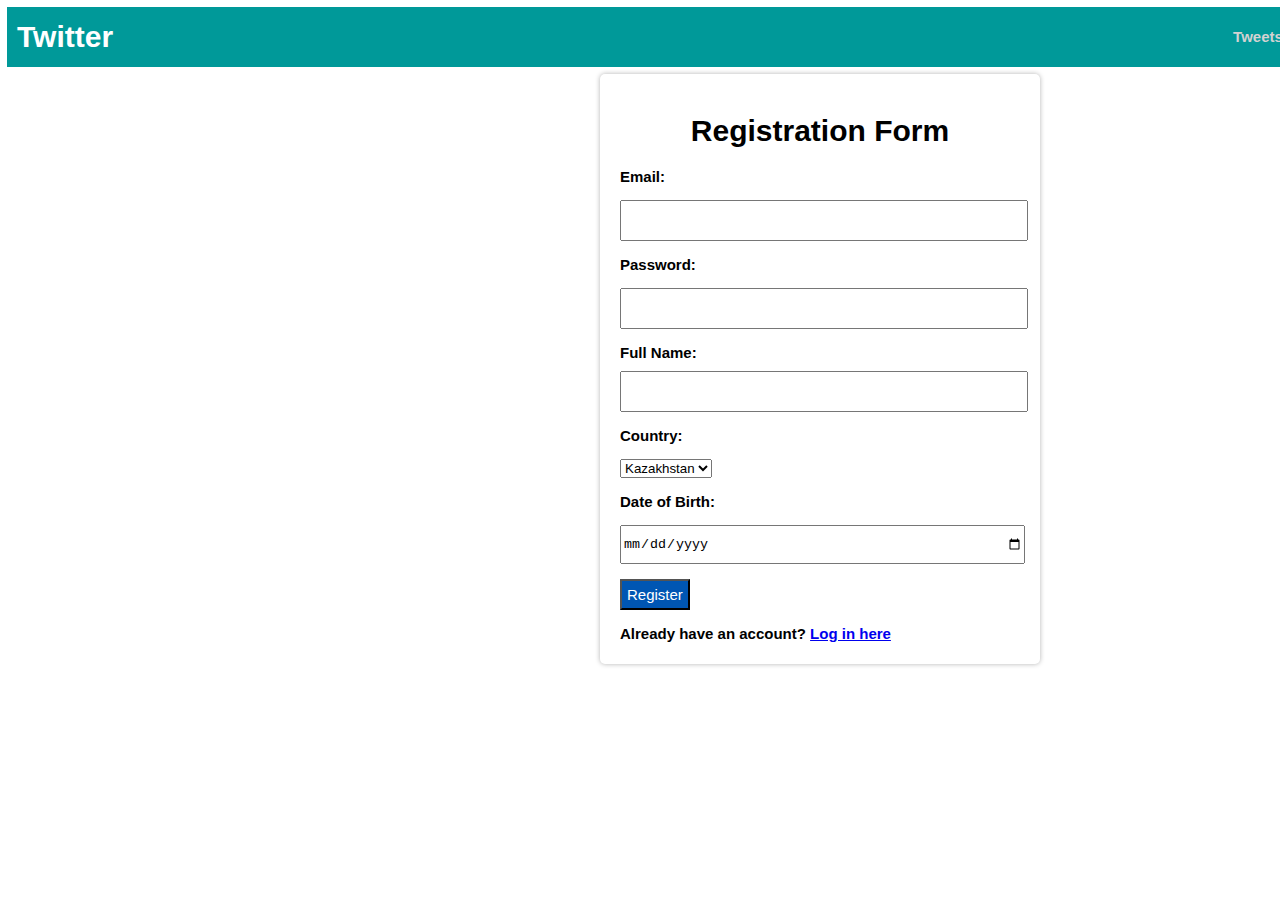
<file: index.html>
<!DOCTYPE html>
<html>
<head>
  <title>Registration Form</title>
  <link rel="stylesheet" href="Twiter.css">
</head>
<body>
<div class="container">
  <div class="header">
    <p class="insideh">Twitter</p>
    <p><a href="#" class="insidehref" style="font-size: 15px; margin-left: 50px">Tweets</a></p>
    <p><a href="login.html" class="insidehref" style="font-size: 15px;">Logout</a></p>
    <p><a href="index.html" class="insidehref" style="font-size: 15px;">Register</a></p>
  </div>
</div>
<div class="header2">
<h1 style="text-align: center; font-size: 30px">Registration Form</h1>
<form id="registrationForm">
  <label for="email" style="font-size: 15px">Email:</label>
  <br>
  <input type="email" id="email" required style="margin-top: 15px; margin-bottom: 15px"><br>
  <label for="password">Password:</label>
  <br>
  <input type="password" id="password" required style="margin-bottom: 15px; margin-top: 15px"><br>

  <label for="fullName">Full Name:</label>
  <br>
  <input type="text" id="fullName" required style="margin-top: 10px; margin-bottom: 15px"><br>

  <label for="country" style="margin-bottom: 15px">Country:</label>
  <br>
  <select id="country" style="margin-bottom: 15px; margin-top: 15px">
    <option>Kazakhstan</option>
    <option>USA</option>
    <option>Germany</option>
  </select>
 <br>

  <label for="birthdate">Date of Birth:</label>
  <br>
  <input type="date" id="birthdate" required style="margin-top: 15px; margin-bottom: 15px"><br>

  <button type="button" onclick="register()" style="padding: 5px; font-size: 15px; background-color: #0056b3; color: white">Register</button>
</form>

<div id="registrationMessage" style="display: none; color: green;">
  Registration successful! You can now log in.
</div>
<p>Already have an account? <a href="login.html">Log in here</a></p>
</div>

<script>
  function register() {
    let email = document.getElementById("email").value;
    let password = document.getElementById("password").value;
    let fullName = document.getElementById("fullName").value;
    let country = document.getElementById("country").value;
    let birthdate = document.getElementById("birthdate").value;

    console.log("Registered User:");
    console.log("Email: " + email);
    console.log("Password: " + password);
    console.log("Full Name: " + fullName);
    console.log("Country: " + country);
    console.log("Date of Birth: " + birthdate);

    saveUserDataToLocalStorage(email, password, fullName, country, birthdate); // Pass password to function
    showRegistrationMessage();
  }


  function saveUserDataToLocalStorage(email, password, fullName, country, birthdate) {
    var userData = {
      email: email,
      password: password,
      fullName: fullName,
      country: country,
      birthdate: birthdate
    };

    localStorage.setItem("userData", JSON.stringify(userData));
  }

  function showRegistrationMessage() {
    let messageDiv = document.getElementById("registrationMessage");
    messageDiv.style.display = "block";
  }
</script>
</body>
</html>
</file>
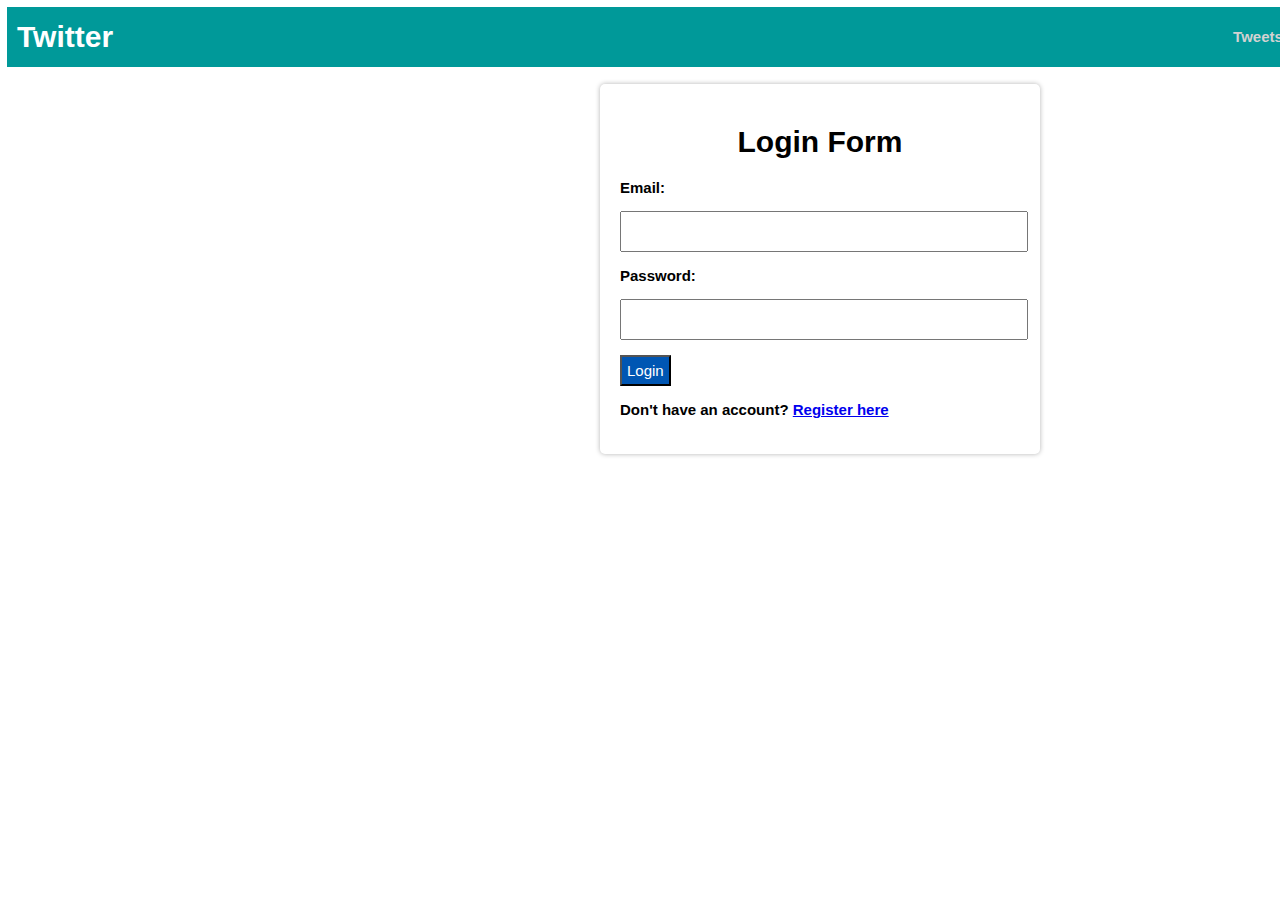
<file: login.html>
<!DOCTYPE html>
<html>
<head>
    <title>Login Form</title>
    <link rel="stylesheet" href="Twiter.css">
</head>
<body>
<div class="container">
    <div class="header">
        <p class="insideh">Twitter</p>
        <p><a href="#" class="insidehref" style="font-size: 15px; margin-left: 50px">Tweets</a></p>
        <p><a href="login.html" class="insidehref" style="font-size: 15px;">Logout</a></p>
        <p><a href="index.html" class="insidehref" style="font-size: 15px;">Register</a></p>
    </div>
</div>
<div class="header3">
<div id="loginFormContainer">
    <h1 style="text-align: center">Login Form</h1>
    <form id="loginForm">
        <label for="loginEmail" style="margin-bottom: 15px; margin-top: 15px">Email:</label>
        <br>
        <input type="email" id="loginEmail" required style="margin-bottom: 15px; margin-top: 15px"><br>

        <label for="loginPassword" style="margin-bottom: 15px; margin-top: 15px">Password:</label>
        <input type="password" id="loginPassword" required style="margin-bottom: 15px; margin-top: 15px"><br>

        <button type="button" onclick="login()" style="padding: 5px; font-size: 15px; background-color: #0056b3; color: white">Login</button>
    </form>
    <p>Don't have an account? <a href="index.html">Register here</a></p>
</div>

<div id="welcomeSection" style="display: none;">
    <h1>Welcome, <span id="userFullName"></span>!</h1>
    <div id="userData" style="display: none;">

        <p id="userEmail"></p>
        <p id="userCountry"></p>
        <p id="userBirthdate"></p>
    </div>
</div>
</div>

<script>
    window.onload = function() {
        displayUserDataFromLocalStorage();
    };

    function login() {
        let loginEmail = document.getElementById("loginEmail").value;
        let loginPassword = document.getElementById("loginPassword").value;

        let userData = localStorage.getItem("userData");

        if (userData) {
            userData = JSON.parse(userData);
            if (loginEmail === userData.email && loginPassword === userData.password) {
                document.getElementById("loginFormContainer").style.display = "none";
                document.getElementById("welcomeSection").style.display = "block";
                document.getElementById("userFullName").textContent = userData.fullName;

                document.getElementById("userEmail").textContent = "Email: " + userData.email;
                document.getElementById("userCountry").textContent = "Country: " + userData.country;
                document.getElementById("userBirthdate").textContent = "Date of Birth: " + userData.birthdate;
                document.getElementById("userData").style.display = "block";
            } else {
                showError("Incorrect email or password");
            }
        } else {
            showError("No user data found");
        }
    }

    function displayUserDataFromLocalStorage() {
        let userData = localStorage.getItem("userData");

        if (userData) {
            userData = JSON.parse(userData);
            document.getElementById("userFullName").textContent = userData.fullName;
        }
    }

    function showError(message) {
        let loginForm = document.getElementById("loginForm");
        let errorDiv = document.createElement("div");
        errorDiv.textContent = message;
        errorDiv.style.color = "red";
        loginForm.appendChild(errorDiv);
    }
</script>
</body>
</html>
</file>
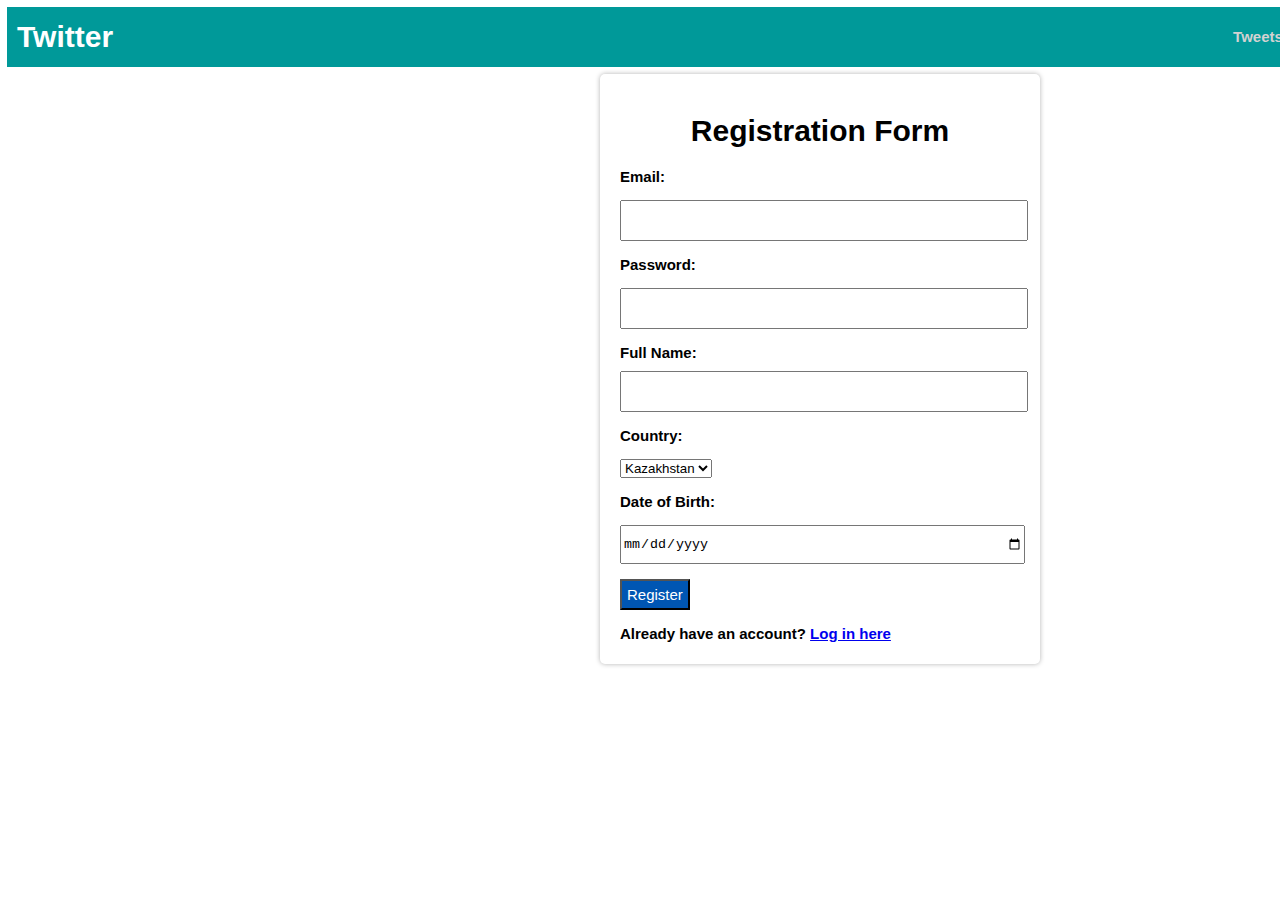
<file: register.html>
<!DOCTYPE html>
<html>
<head>
  <title>Registration Form</title>
  <link rel="stylesheet" href="Twiter.css">
</head>
<body>
<div class="container">
  <div class="header">
    <p class="insideh">Twitter</p>
    <p><a href="#" class="insidehref" style="font-size: 15px; margin-left: 50px">Tweets</a></p>
    <p><a href="login.html" class="insidehref" style="font-size: 15px;">Logout</a></p>
    <p><a href="register.html" class="insidehref" style="font-size: 15px;">Register</a></p>
  </div>
</div>
<div class="header2">
<h1 style="text-align: center; font-size: 30px">Registration Form</h1>
<form id="registrationForm">
  <label for="email" style="font-size: 15px">Email:</label>
  <br>
  <input type="email" id="email" required style="margin-top: 15px; margin-bottom: 15px"><br>
  <label for="password">Password:</label>
  <br>
  <input type="password" id="password" required style="margin-bottom: 15px; margin-top: 15px"><br>

  <label for="fullName">Full Name:</label>
  <br>
  <input type="text" id="fullName" required style="margin-top: 10px; margin-bottom: 15px"><br>

  <label for="country" style="margin-bottom: 15px">Country:</label>
  <br>
  <select id="country" style="margin-bottom: 15px; margin-top: 15px">
    <option>Kazakhstan</option>
    <option>USA</option>
    <option>Germany</option>
  </select>
 <br>

  <label for="birthdate">Date of Birth:</label>
  <br>
  <input type="date" id="birthdate" required style="margin-top: 15px; margin-bottom: 15px"><br>

  <button type="button" onclick="register()" style="padding: 5px; font-size: 15px; background-color: #0056b3; color: white">Register</button>
</form>

<div id="registrationMessage" style="display: none; color: green;">
  Registration successful! You can now log in.
</div>
<p>Already have an account? <a href="login.html">Log in here</a></p>
</div>

<script>
  function register() {
    let email = document.getElementById("email").value;
    let password = document.getElementById("password").value;
    let fullName = document.getElementById("fullName").value;
    let country = document.getElementById("country").value;
    let birthdate = document.getElementById("birthdate").value;

    console.log("Registered User:");
    console.log("Email: " + email);
    console.log("Password: " + password);
    console.log("Full Name: " + fullName);
    console.log("Country: " + country);
    console.log("Date of Birth: " + birthdate);

    saveUserDataToLocalStorage(email, password, fullName, country, birthdate); // Pass password to function
    showRegistrationMessage();
  }


  function saveUserDataToLocalStorage(email, password, fullName, country, birthdate) {
    var userData = {
      email: email,
      password: password,
      fullName: fullName,
      country: country,
      birthdate: birthdate
    };

    localStorage.setItem("userData", JSON.stringify(userData));
  }

  function showRegistrationMessage() {
    let messageDiv = document.getElementById("registrationMessage");
    messageDiv.style.display = "block";
  }
</script>
</body>
</html>
</file>
<file: Twiter.css>
body {
    margin: 0;
    padding: 0;
    font-family: Arial, sans-serif;
    font-weight: bold;
}
.container {
    width: 1455px;
    height: 40px;
    margin: 0 auto;
    padding: 7px;
    display: flex;
    justify-content: space-between;
    align-items: flex-start;
}
.header {
    background-color: #009999  ;
    color: white;
    padding: 10px;
    width: 100%;
    margin-right: 15px;
    height: 40px;
    display: flex;
    justify-content: space-between;
    align-items: center;


}
.insideh {
    margin-right: 1050px;
    font-size: 30px;

}
.insidehref {
    color: #D2D2D2;
    text-decoration: none;
    margin-right: 20px;
    padding-left: 20px;
}
.header2 {
    height: 550px;
    width: 400px;
    margin-left: 600px;
    margin-top: 20px;
    box-shadow: 0px 0px 5px rgba(0, 0, 0, 0.3);
    border-radius: 5px;
    background-color: #ffffff;
    align-content: center;
    padding: 20px;
    align-items: center;
    font-size: 15px;
}
    .header3 {
        height: 330px;
        width: 400px;
        margin-left: 600px;
        margin-top: 30px;
        box-shadow: 0px 0px 5px rgba(0, 0, 0, 0.3);
        border-radius: 5px;
        background-color: #ffffff;
        align-content: center;
        padding: 20px;
        align-items: center;
        font-size: 15px;


}
input {
    width: 400px;
    height: 35px;


}
</file>
